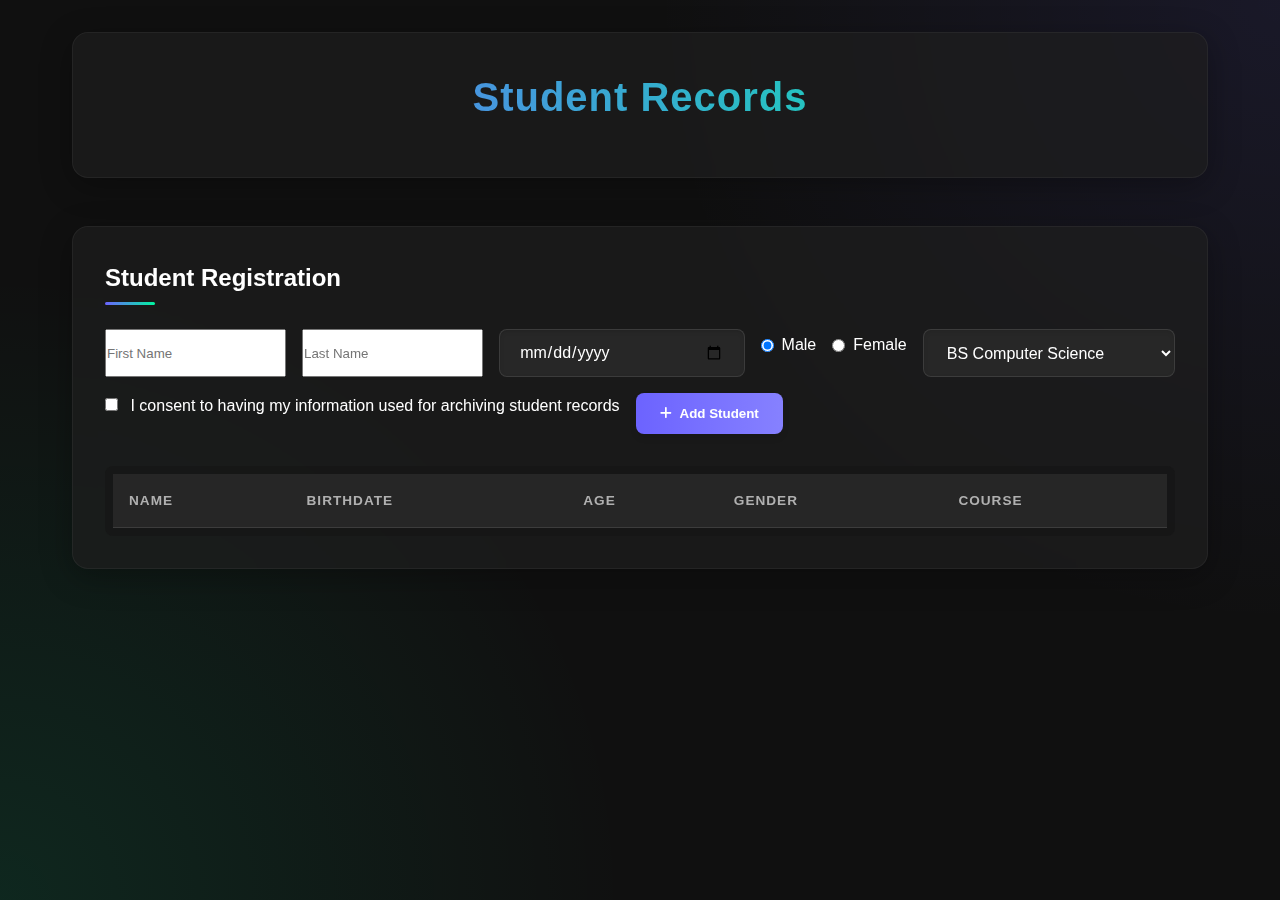
<file: index.html>
<!DOCTYPE html>
<html lang="en">
<head>
    <meta charset="UTF-8">
    <meta name="viewport" content="width=device-width, initial-scale=1.0">
    <title>Student Records</title>
    <link rel="stylesheet" href="index.css">
    <link rel="stylesheet" href="https://cdnjs.cloudflare.com/ajax/libs/font-awesome/6.0.0/css/all.min.css">
</head>
<body>
<div class="container">
    <header>
        <h1>Student Records</h1>
    </header>

    <section class="task-section">
        <h2>Student Registration</h2>

        <div class="task-form">
            <input type="text" id="firstName" placeholder="First Name">
            <input type="text" id="lastName" placeholder="Last Name">
            <input type="date" id="birthdate">

            <div class="radio-group">
                <label><input type="radio" name="gender" value="Male" checked> Male</label>
                <label><input type="radio" name="gender" value="Female"> Female</label>
            </div>

            <select id="course">
                <option value="BS Computer Science">BS Computer Science</option>
                <option value="BS Data Science">BS Data Science</option>
                <option value="BS Information Systems">BS Information Systems</option>
                <option value="BS Information Technology">BS Information Technology</option>
            </select>

            <label><input type="checkbox" id="consent"> I consent to having my information used for archiving student records</label>

            <button onclick="addStudent()" class="add-btn">
                <i class="fas fa-plus"></i> Add Student
            </button>
        </div>

        <div class="task-table-container">
            <table id="taskTable">
                <thead>
                <tr>
                    <th>Name</th>
                    <th>Birthdate</th>
                    <th>Age</th>
                    <th>Gender</th>
                    <th>Course</th>
                </tr>
                </thead>
                <tbody id="taskList">
                <!-- Students will be added here dynamically -->
                </tbody>
            </table>
        </div>
    </section>
</div>
<script src="settings.js"></script>
</body>
</html>
</file>
<file: index.css>
* {
    margin: 0;
    padding: 0;
    box-sizing: border-box;
    font-family: 'Segoe UI', Tahoma, Geneva, Verdana, sans-serif;
}

:root {
    --primary: #6C63FF;
    --primary-light: #8681FF;
    --secondary: #FF6584;
    --dark: #101010;
    --dark-light: #1E1E1E;
    --accent: #00F5A0;
    --text: #ffffff;
    --text-muted: #B0B0B0;
}

body {
    background-color: var(--dark);
    color: var(--text);
    line-height: 1.6;
    background-image: radial-gradient(circle at top right, rgba(108, 99, 255, 0.1), transparent 40%),
                      radial-gradient(circle at bottom left, rgba(0, 245, 160, 0.1), transparent 40%);
    background-attachment: fixed;
    min-height: 100vh;
    overflow-x: hidden;
}

.container {
    max-width: 1200px;
    width: 100%;
    margin: 0 auto;
    padding: 2rem;
    box-sizing: border-box;
}

header {
    text-align: center;
    margin-bottom: 3rem;
    padding: 2rem;
    background-color: rgba(30, 30, 30, 0.7);
    backdrop-filter: blur(10px);
    border-radius: 16px;
    box-shadow: 0 8px 32px rgba(0, 0, 0, 0.3);
    border: 1px solid rgba(255, 255, 255, 0.05);
    transition: transform 0.3s, box-shadow 0.3s;
}

header:hover {
    transform: translateY(-5px);
    box-shadow: 0 12px 40px rgba(0, 0, 0, 0.4);
}

header h1 {
    color: var(--text);
    margin-bottom: 1rem;
    font-weight: 700;
    letter-spacing: 1px;
    font-size: 2.5rem;
    background: linear-gradient(to right, var(--primary), var(--accent));
    background-clip: text;
    -webkit-background-clip: text;
    -webkit-text-fill-color: transparent;
}

header p {
    color: var(--text-muted);
    font-size: 1.1rem;
}

.task-section {
    background-color: rgba(30, 30, 30, 0.7);
    backdrop-filter: blur(10px);
    padding: 2rem;
    border-radius: 16px;
    box-shadow: 0 8px 32px rgba(0, 0, 0, 0.3);
    margin-bottom: 3rem;
    border: 1px solid rgba(255, 255, 255, 0.05);
    transition: transform 0.3s ease;
}

.task-section:hover {
    transform: translateY(-5px);
}

.task-section h2 {
    margin-bottom: 1.5rem;
    font-weight: 600;
    position: relative;
    display: inline-block;
    padding-bottom: 8px;
}

.task-section h2::after {
    content: '';
    position: absolute;
    left: 0;
    bottom: 0;
    height: 3px;
    width: 50px;
    background: linear-gradient(to right, var(--primary), var(--accent));
    border-radius: 10px;
}

.task-form {
    display: flex;
    flex-wrap: wrap;
    gap: 1rem;
    margin-bottom: 2rem;
}

#taskInput, #descriptionInput {
    flex: 1 1 200px;
    padding: 0.8rem 1.2rem;
    border: 1px solid rgba(255, 255, 255, 0.1);
    border-radius: 8px;
    font-size: 1rem;
    background-color: rgba(42, 42, 42, 0.8);
    color: var(--text);
    transition: all 0.3s;
    box-shadow: inset 0 2px 4px rgba(0, 0, 0, 0.1);
}

#taskInput:focus, #descriptionInput:focus {
    outline: none;
    border-color: var(--primary);
    box-shadow: 0 0 0 3px rgba(108, 99, 255, 0.2);
}

#taskInput::placeholder, #descriptionInput::placeholder {
    color: var(--text-muted);
}

.add-btn {
    flex: 0 0 auto;
    padding: 0.8rem 1.5rem;
    background: linear-gradient(to right, var(--primary), var(--primary-light));
    color: white;
    border: none;
    border-radius: 8px;
    cursor: pointer;
    display: flex;
    align-items: center;
    gap: 0.5rem;
    font-weight: 600;
    transition: all 0.3s;
    box-shadow: 0 4px 6px rgba(0, 0, 0, 0.1);
}

.add-btn:hover {
    background: linear-gradient(to right, var(--primary-light), var(--primary));
    transform: translateY(-2px);
    box-shadow: 0 6px 12px rgba(0, 0, 0, 0.15);
}

.task-table-container {
    overflow-x: auto;
    border-radius: 8px;
    background-color: rgba(20, 20, 20, 0.5);
    padding: 0.5rem;
    width: 100%;
    -webkit-overflow-scrolling: touch; /* Smooth scrolling on iOS */
}

table {
    width: 100%;
    border-collapse: collapse;
    min-width: 500px; /* Ensures table doesn't get too cramped */
}

th, td {
    padding: 1rem;
    text-align: left;
    border-bottom: 1px solid rgba(255, 255, 255, 0.1);
    word-break: break-word;
}

th {
    background-color: rgba(42, 42, 42, 0.8);
    font-weight: 600;
    color: var(--text-muted);
    text-transform: uppercase;
    font-size: 0.85rem;
    letter-spacing: 1px;
}

tbody tr {
    transition: background-color 0.3s;
}

tbody tr:hover {
    background-color: rgba(255, 255, 255, 0.05);
}

.action-buttons {
    display: flex;
    gap: 0.8rem;
}

.edit-btn, .delete-btn, .edit-desc-btn {
    padding: 0.5rem 1rem;
    border: none;
    border-radius: 6px;
    cursor: pointer;
    display: flex;
    align-items: center;
    gap: 0.5rem;
    font-weight: 500;
    transition: all 0.3s;
}

.edit-btn {
    background: linear-gradient(45deg, #FFD700, #FFA500);
    color: #000;
    box-shadow: 0 2px 4px rgba(255, 215, 0, 0.3);
}

.edit-desc-btn {
    background: linear-gradient(45deg, #3498db, #2980b9);
    color: #fff;
    box-shadow: 0 2px 4px rgba(52, 152, 219, 0.3);
}

.delete-btn {
    background: linear-gradient(45deg, #FF416C, #FF4B2B);
    color: #fff;
    box-shadow: 0 2px 4px rgba(255, 65, 108, 0.3);
}

.edit-btn:hover, .edit-desc-btn:hover {
    transform: translateY(-2px);
    box-shadow: 0 4px 8px rgba(255, 215, 0, 0.4);
}

.edit-desc-btn:hover {
    box-shadow: 0 4px 8px rgba(52, 152, 219, 0.4);
}

.delete-btn:hover {
    transform: translateY(-2px);
    box-shadow: 0 4px 8px rgba(255, 65, 108, 0.4);
}

.portfolio-section {
    background-color: rgba(30, 30, 30, 0.7);
    backdrop-filter: blur(10px);
    padding: 2rem;
    border-radius: 16px;
    box-shadow: 0 8px 32px rgba(0, 0, 0, 0.3);
    border: 1px solid rgba(255, 255, 255, 0.05);
    transition: transform 0.3s ease;
}

.portfolio-section:hover {
    transform: translateY(-5px);
}

.portfolio-section h2 {
    margin-bottom: 1.5rem;
    font-weight: 600;
    position: relative;
    display: inline-block;
    padding-bottom: 8px;
}

.portfolio-section h2::after {
    content: '';
    position: absolute;
    left: 0;
    bottom: 0;
    height: 3px;
    width: 50px;
    background: linear-gradient(to right, var(--accent), var(--primary));
    border-radius: 10px;
}

.portfolio-content {
    display: grid;
    grid-template-columns: 1fr 2fr;
    gap: 2rem;
    margin-top: 2rem;
}

.profile {
    text-align: center;
    padding: 1.5rem;
    background-color: rgba(42, 42, 42, 0.5);
    border-radius: 12px;
    box-shadow: 0 4px 6px rgba(0, 0, 0, 0.1);
    border: 1px solid rgba(255, 255, 255, 0.05);
}

.profile-img {
    width: 150px;
    height: 150px;
    border-radius: 50%;
    margin-bottom: 1.5rem;
    object-fit: cover;
    border: 5px solid rgba(108, 99, 255, 0.3);
    transition: transform 0.5s, border-color 0.5s;
}

.profile-img:hover {
    transform: scale(1.05);
    border-color: var(--primary);
}

.profile h3 {
    font-size: 1.5rem;
    margin-bottom: 0.5rem;
    background: linear-gradient(to right, var(--accent), var(--primary));
    background-clip: text;
    -webkit-background-clip: text;
    -webkit-text-fill-color: transparent;
}

.skills {
    padding: 1.5rem;
    background-color: rgba(42, 42, 42, 0.5);
    border-radius: 12px;
    box-shadow: 0 4px 6px rgba(0, 0, 0, 0.1);
    border: 1px solid rgba(255, 255, 255, 0.05);
}

.skills h3 {
    margin-bottom: 1.5rem;
    color: var(--text);
    font-size: 1.5rem;
    position: relative;
    display: inline-block;
    padding-bottom: 6px;
}

.skills h3::after {
    content: '';
    position: absolute;
    left: 0;
    bottom: 0;
    height: 2px;
    width: 30px;
    background: var(--accent);
}

.skills ul {
    list-style: none;
    display: grid;
    grid-template-columns: repeat(auto-fit, minmax(120px, 1fr));
    gap: 1rem;
}

.skills li {
    background: linear-gradient(135deg, rgba(42, 42, 42, 0.7), rgba(30, 30, 30, 0.7));
    padding: 0.8rem 1rem;
    border-radius: 8px;
    text-align: center;
    border: 1px solid rgba(255, 255, 255, 0.05);
    transition: all 0.3s;
    cursor: default;
}

.skills li:hover {
    transform: translateY(-3px);
    box-shadow: 0 5px 15px rgba(0, 0, 0, 0.2);
    border-color: var(--primary);
}

/* Enhanced responsive styles */
@media (max-width: 1024px) {
    .container {
        padding: 1.5rem;
    }

    header h1 {
        font-size: 2.2rem;
    }
}

@media (max-width: 768px) {
    .portfolio-content {
        grid-template-columns: 1fr;
    }

    .task-form {
        flex-direction: column;
    }

    .add-btn {
        width: 100%;
        justify-content: center;
    }

    header h1 {
        font-size: 2rem;
    }

    .action-buttons {
        flex-direction: column;
        gap: 0.5rem;
    }

    th, td {
        padding: 0.8rem 0.5rem;
    }

    .container {
        padding: 1rem;
    }
}

@media (max-width: 480px) {
    header {
        padding: 1.5rem 1rem;
    }

    .task-section, .portfolio-section {
        padding: 1.5rem 1rem;
    }

    header h1 {
        font-size: 1.8rem;
    }

    table {
        min-width: 100%;
    }

    th, td {
        padding: 0.7rem 0.4rem;
        font-size: 0.9rem;
    }

    th:nth-child(2), td:nth-child(2) {
        max-width: 120px;
    }

    .edit-btn, .delete-btn, .edit-desc-btn {
        padding: 0.4rem 0.8rem;
        font-size: 0.85rem;
    }

    .profile-img {
        width: 120px;
        height: 120px;
    }
}

/* Fix animations for performance */
@media (prefers-reduced-motion: reduce) {
    header, .task-section, .portfolio-section {
        animation: none;
    }

    .task-section:hover, .portfolio-section:hover, header:hover,
    .skills li:hover, .profile-img:hover, .edit-btn:hover,
    .edit-desc-btn:hover, .delete-btn:hover, .add-btn:hover {
        transform: none;
    }
}

/* Animations */
@keyframes fadeIn {
    from { opacity: 0; transform: translateY(20px); }
    to { opacity: 1; transform: translateY(0); }
}

header, .task-section, .portfolio-section {
    animation: fadeIn 0.8s ease-out forwards;
}

.task-section {
    animation-delay: 0.2s;
}

.portfolio-section {
    animation-delay: 0.4s;
}

/* Add to index.css */
.radio-group {
    display: flex;
    gap: 1rem;
    margin-bottom: 1rem;
}

.radio-group label {
    display: flex;
    align-items: center;
    gap: 0.5rem;
    cursor: pointer;
}

#birthdate {
    flex: 1 1 200px;
    padding: 0.8rem 1.2rem;
    border: 1px solid rgba(255, 255, 255, 0.1);
    border-radius: 8px;
    font-size: 1rem;
    background-color: rgba(42, 42, 42, 0.8);
    color: var(--text);
    transition: all 0.3s;
    box-shadow: inset 0 2px 4px rgba(0, 0, 0, 0.1);
}

#course {
    flex: 1 1 200px;
    padding: 0.8rem 1.2rem;
    border: 1px solid rgba(255, 255, 255, 0.1);
    border-radius: 8px;
    font-size: 1rem;
    background-color: rgba(42, 42, 42, 0.8);
    color: var(--text);
    transition: all 0.3s;
    box-shadow: inset 0 2px 4px rgba(0, 0, 0, 0.1);
}

#consent {
    margin-right: 0.5rem;
}

/* Focus states */
#birthdate:focus,
#course:focus {
    outline: none;
    border-color: var(--primary);
    box-shadow: 0 0 0 3px rgba(108, 99, 255, 0.2);
}
</file>
